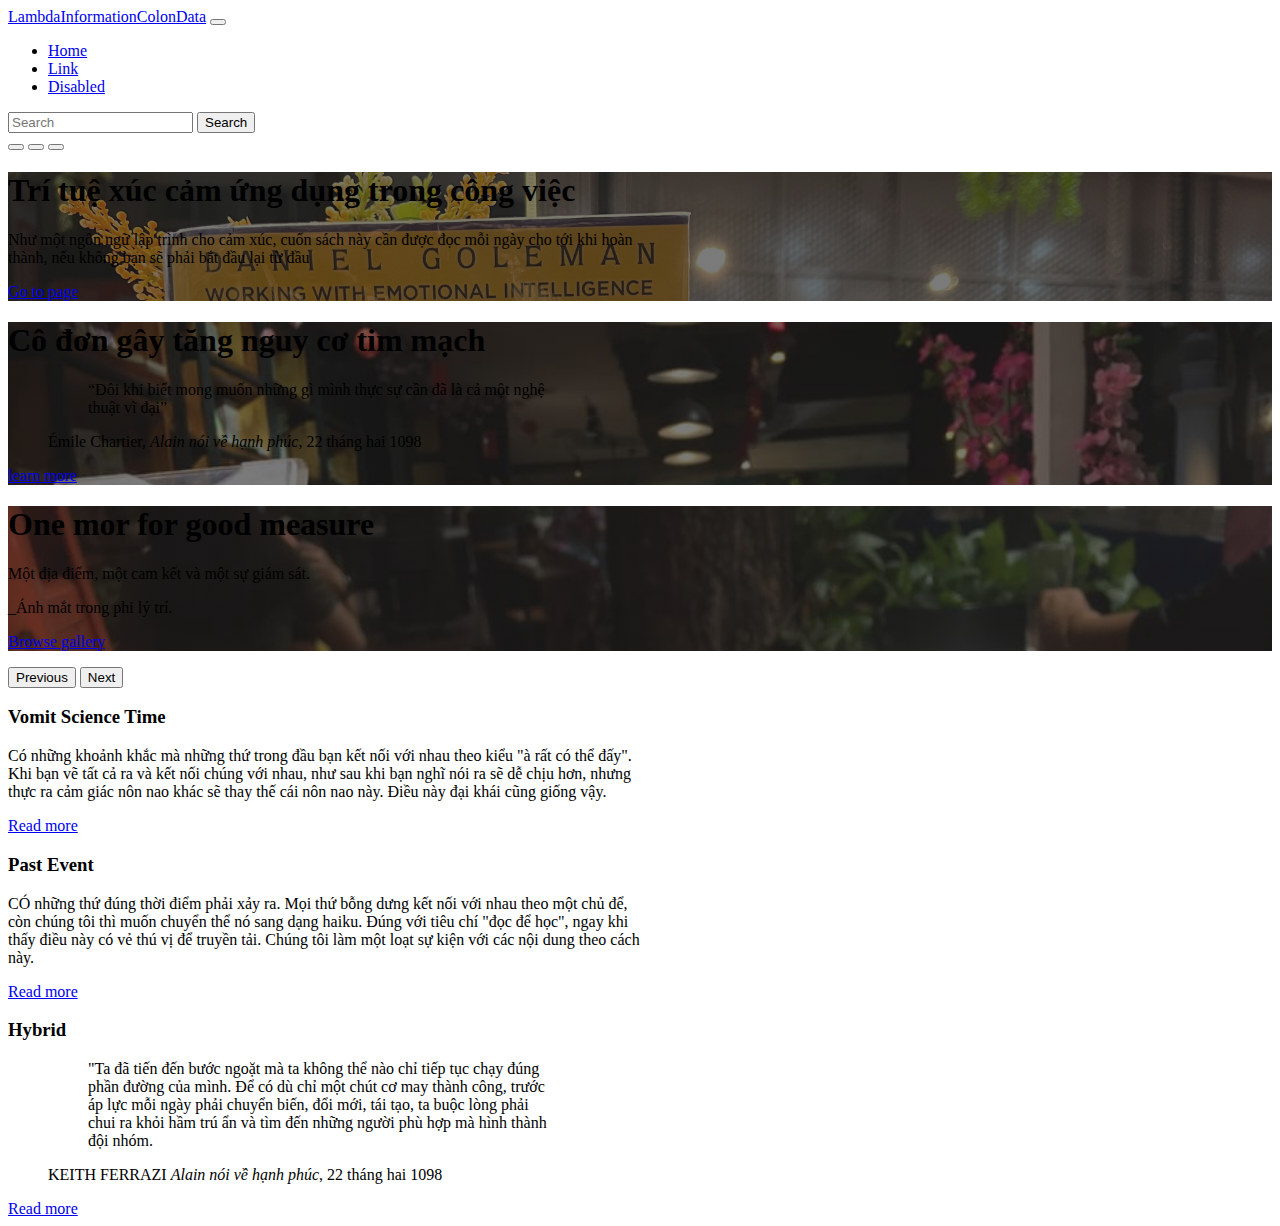
<file: index.html>
<!DOCTYPE html>
<html lang="en">
  <head>
    <meta charset="UTF-8" />
    <meta http-equiv="X-UA-Compatible" content="IE=edge" />
    <meta name="viewport" content="width=device-width, initial-scale=1.0" />
    <title>Tuần trước, tôi đã từ bỏ ý tưởng từng tâm đắc này</title>
    <link rel="stylesheet" href="./style.css" />
    <link
      href="https://cdn.jsdelivr.net/npm/bootstrap@5.1.3/dist/css/bootstrap.min.css"
      rel="stylesheet"
      integrity="sha384-1BmE4kWBq78iYhFldvKuhfTAU6auU8tT94WrHftjDbrCEXSU1oBoqyl2QvZ6jIW3"
      crossorigin="anonymous"
    />
    <link
      rel="canonical"
      href="https://getbootstrap.com/docs/5.1/examples/carousel/"
    />
  </head>
  <body>
    <header>
      <!-- khung         kich co co gian  mau chu     tao fixed tren dau top=0  background mau den         -->
<!--       <div class="navbar navbar-expand-md navbar-dark fixed-top bg-dark d-none d-sm-block"> -->
            <div class="navbar navbar-expand-md navbar-dark fixed-top bg-dark">
        <div class="container-fluid">
          <a href="#" class="navbar-brand">LambdaInformationColonData</a>
          <!-- collapse la thu gon thanh cong cu vao hop..giong hamburgur -->
          <!-- navbar-toggler thu gon giong hamburgur -->
          <!-- databstarget co id navbarcollapse ket noi voi the div-ul-li -->
          <button
            class="navbar-toggler"
            type="button"
            data-bs-toggle="collapse"
            data-bs-target="#navbarCollapse"
            aria-controls="navbarCollapse"
            aria-expanded="false"
            aria-label="Toggle navigation"
          >
            <!-- day la icon hamburgr va button co ghi thuoc tinh..khi nhap vao no the div o sau div-ul-li xuat hien-->
            <span class="navbar-toggler-icon"></span>
          </button>
          <div class="collapse navbar-collapse" id="navbarCollapse">
            <!-- ul thi sai navbar-nav me-auto chuyen tu dong    navbar-expand-md toi 768 thif ul xuat hien -->
            <ul class="navbar-nav me-auto md-2 mb-md-0">
              <!-- li thi sai nav-item -->
              <li class="nav-item">
                <!-- a thi sai nav-link -->
                <a href="#" class="nav-link active" aria-current="page">Home</a>
              </li>
              <li class="nav-item">
                <a href="#" class="nav-link">Link</a>
              </li>
              <li class="nav-item">
                <a href="#" class="nav-link" aria-current="true">Disabled</a>
              </li>
            </ul>
          </div>
          <form class="d-flex">
            <input
              type="search"
              class="form-control me-2"
              placeholder="Search"
              aria-label="Search"
            />
            <!-- btn-outline mau cua button -->
            <button class="btn btn-outline-success" type="submit">
              Search
            </button>
          </form>
        </div>
      </div>
    </header>
    <div id="myCarousel" class="carousel slide" data-bs-ride="carousel">
      <div class="carousel-indicators">
        <!-- the hien vi tri iem dang duoc active -->
        <button
          type="button"
          data-bs-target="#myCarousel"
          data-bs-slide-to="0"
          class="active"
          aria-label="Slide 1"
          aria-current="true"
        ></button>
        <button
          type="button"
          data-bs-target="#myCarousel"
          data-bs-slide-to="1"
          aria-label="Slide 2"
        ></button>
        <button
          type="button"
          data-bs-target="#myCarousel"
          data-bs-slide-to="2"
          aria-label="Slide 3"
        ></button>

        <!-- tao background va phon chu -->
      </div>
      <div class="carousel-inner">
        <div class="carousel-item active bg-img1">
          <div class="container">
            <div class="d-flex justify-content-start">
              <div class="p-5 text-start text-sm-end my-5 text-white">
                <h1 class="mb-1">Trí tuệ xúc cảm ứng dụng trong công việc</h1>
                <p>
                  Như một ngôn ngữ lập trình cho cảm xúc, cuốn sách này cần được
                  đọc mỗi ngày cho tới khi hoàn thành, nếu không bạn sẽ phải bắt
                  đầu lại từ đầu
                </p>
                <p>
                  <a
                    href="https://www.facebook.com/LambdaInformationColonData"
                    class="btn btn-lg btn-primary"
                    >Go to page</a
                  >
                </p>
              </div>
            </div>
          </div>
        </div>
        <div class="carousel-item bg-img2">
          <div class="container">
            <div class="d-flex justify-content-center">
              <div class="p-5 text-center my-5 text-white">
                <h1 class="mb-1">Cô đơn gây tăng nguy cơ tim mạch</h1>
                <!-- Sử dụng blockquote để trình diễn trích dẫn -->
                <figure><blockquote class="blockquote">
                <p>
                  “Đôi khi biết mong muốn những gì mình thực sự cần đã là cả một
                  nghệ thuật vĩ đại”</p> </blockquote>
                  <figcaption class="blockquote-footer text-warning">
                  Émile Chartier, <cite title="Source Title">Alain nói về hạnh phúc</cite>, 22
                    tháng hai 1098</figcaption>
            
              </figure>
                <p>
                  <a
                    href="https://www.facebook.com/LambdaInformationColonData/photos/pb.100064453405991.-2207520000./2806146362935573/?type=3"
                    class="btn btn-lg btn-primary"
                    >learn more</a
                  >
                </p>
              </div>
            </div>
          </div>
        </div>
        <div class="carousel-item bg-img3">
          <div class="container">
            <div class="d-flex justify-content-end">
              <div class="p-5 text-end my-5 text-white">
                <h1 class="mb-1">One mor for good measure</h1>
                <p>
                  Một địa điểm, một cam kết và một sự giám sát.
                  <p> _Ánh mắt trong
                  phi lý trí.</p>
                </p>
                <p>
                  <a
                    href="https://www.facebook.com/LambdaInformationColonData/photos/pb.100064453405991.-2207520000./2649399175276960/?type=3"
                    class="btn btn-lg btn-primary"
                    >Browse gallery</a
                  >
                </p>
              </div>
            </div>
          </div>
        </div>
      </div>

      <!-- dieu khien 2 button -->
      <button
        class="carousel-control-prev"
        type="button"
        data-bs-target="#myCarousel"
        data-bs-slide="prev"
      >
        <span class="carousel-control-prev-icon" aria-hidden="true"></span>
        <span class="visually-hidden">Previous</span>
      </button>
      <button
        class="carousel-control-next"
        type="button"
        data-bs-target="#myCarousel"
        data-bs-slide="next"
      >
        <span class="carousel-control-next-icon" aria-hidden="true"></span>
        <span class="visually-hidden">Next</span>
      </button>
    </div>
    <section class="p-5">
      <div class="container">
        <!-- g-4 để tạo khoảng cách giữa các cột hoặc hàng -->
        <div class="row text-center g-4">
          <div class="col-md">
            <div class="card bg-dark text-light">
              <div class="card-body text-center">
                <!-- sử dụng class h1 trong bootstrap mô phỏng các phẩn tử dạng h1
                tức là làm nó lớn lên -->
                <div class="h1 mb-3">
                  <i class="bi bi-laptop"></i>
                </div>
                <h3 class="card-title mb-3">Vomit Science Time</h3>
                <p class="card-text">
                  Có những khoảnh khắc mà những thứ trong đầu bạn kết nối với
                  nhau theo kiểu "à rất có thể đấy". Khi bạn vẽ tất cả ra và kết
                  nối chúng với nhau, như sau khi bạn nghĩ nói ra sẽ dễ chịu
                  hơn, nhưng thực ra cảm giác nôn nao khác sẽ thay thế cái nôn
                  nao này. Điều này đại khái cũng giống vậy.
                </p>
                <a
                  href="https://www.facebook.com/media/set/?set=a.208204035060785&type=3"
                  class="btn btn-primary"
                  >Read more</a
                >
              </div>
            </div>
          </div>
          <div class="col-md">
            <div class="card bg-secondary text-light">
              <div class="card-body text-center">
                <!-- sử dụng class h1 trong bootstrap mô phỏng các phẩn tử dạng h1
              tức là làm nó lớn lên -->
                <div class="h1 mb-3">
                  <i class="bi bi-people"></i>
                </div>
                <h3 class="card-title mb-3">Past Event</h3>
                <p class="card-text">
                  CÓ những thứ đúng thời điểm phải xảy ra. Mọi thứ bỗng dưng kết
                  nối với nhau theo một chủ để, còn chúng tôi thì muốn chuyển
                  thể nó sang dạng haiku. Đúng với tiêu chí "đọc để học", ngay
                  khi thấy điều này có vẻ thú vị để truyền tải. Chúng tôi làm
                  một loạt sự kiện với các nội dung theo cách này.
                </p>
                <a
                  href="https://www.facebook.com/TokenColonBooks/events"
                  class="btn btn-dark"
                  >Read more</a
                >
              </div>
            </div>
          </div>
          <div class="col-md">
            <div class="card bg-dark text-light">
              <div class="card-body text-center">
                <!-- sử dụng class h1 trong bootstrap mô phỏng các phẩn tử dạng h1
              tức là làm nó lớn lên -->
                <div class="h1 mb-3">
                  <i class="bi bi-person-square"></i>
                </div>
                <h3 class="card-title mb-3">Hybrid</h3>
                <p class="card-text"><figure><blockquote class="blockquote">
                  <p>
                    "Ta đã tiến đến bước ngoặt mà ta không thể nào chỉ tiếp tục chạy đúng phần đường của mình. 
                 Để có dù chỉ một chút cơ may thành công, trước áp lực mỗi ngày phải chuyển biến, đổi mới, tái tạo, ta buộc lòng phải chui ra khỏi hầm trú ẩn và tìm đến những người phù hợp mà hình thành đội nhóm.</p> </blockquote>
                    <figcaption class="blockquote-footer text-warning">
                    KEITH FERRAZI  <cite title="Source Title">Alain nói về hạnh phúc</cite>, 22
                      tháng hai 1098</figcaption>
              
                </figure></p>
                <a href="#" class="btn btn-primary">Read more</a>
              </div>
            </div>
          </div>
        </div>
      </div>
    </section>
    <script
      src="https://cdn.jsdelivr.net/npm/bootstrap@5.1.3/dist/js/bootstrap.bundle.min.js"
      integrity="sha384-ka7Sk0Gln4gmtz2MlQnikT1wXgYsOg+OMhuP+IlRH9sENBO0LRn5q+8nbTov4+1p"
      crossorigin="anonymous"
    ></script>
  </body>
</html>
</file>
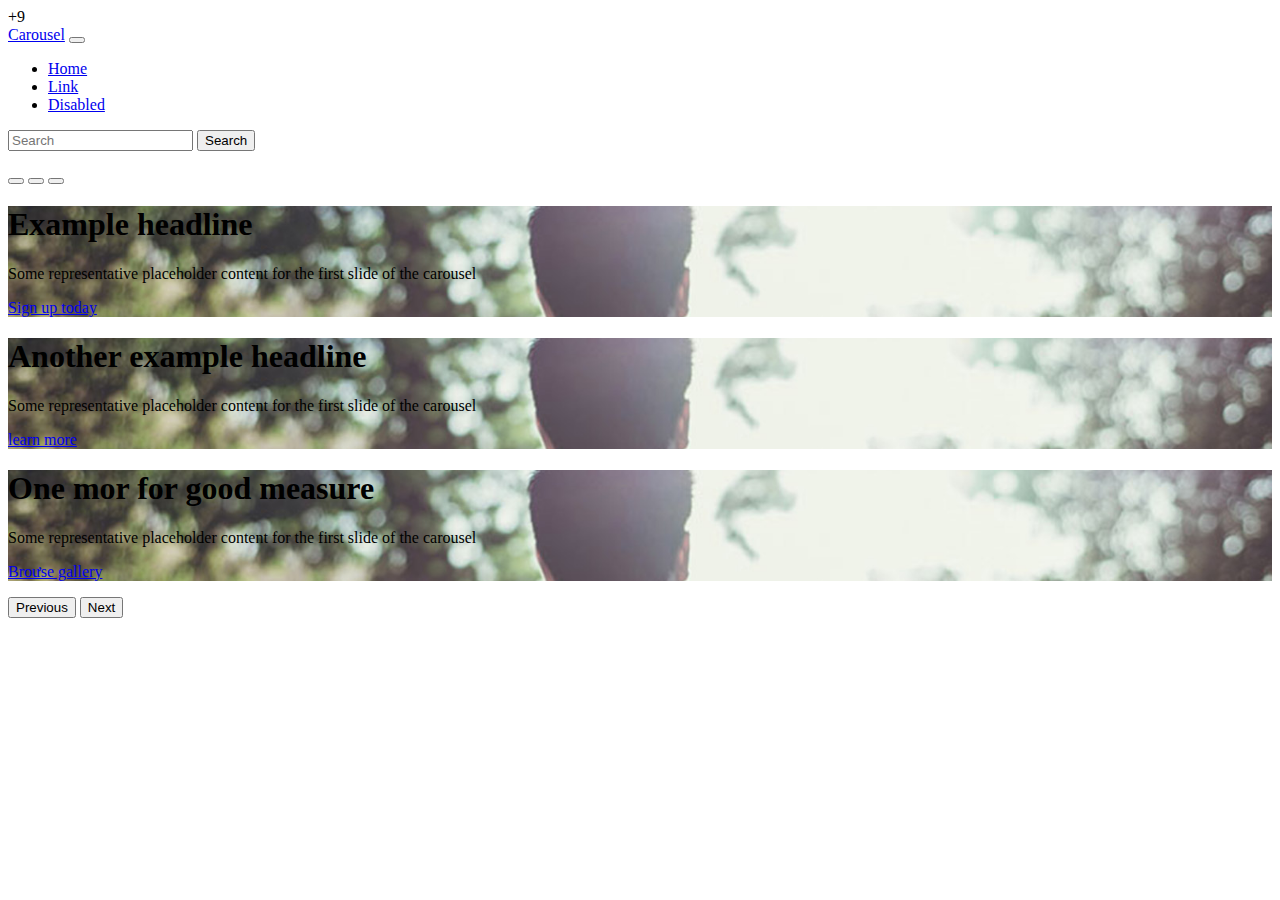
<file: Lab 17.1 - Carousel Page/index.html>
+9<!DOCTYPE html>
<html lang="en">
  <head>
    <meta charset="UTF-8" />
    <meta http-equiv="X-UA-Compatible" content="IE=edge" />
    <meta name="viewport" content="width=device-width, initial-scale=1.0" />
    <title>carousel</title>
    <link rel="stylesheet" href="./style.css" />
    <link
      href="https://cdn.jsdelivr.net/npm/bootstrap@5.1.3/dist/css/bootstrap.min.css"
      rel="stylesheet"
      integrity="sha384-1BmE4kWBq78iYhFldvKuhfTAU6auU8tT94WrHftjDbrCEXSU1oBoqyl2QvZ6jIW3"
      crossorigin="anonymous"
    />
    <link
      rel="canonical"
      href="https://getbootstrap.com/docs/5.1/examples/carousel/"
    />
  </head>
  <body>
    <header>
      <!-- khung         kich co co gian  mau chu     tao fixed tren dau top=0  background mau den         -->
      <div class="navbar navbar-expand-md navbar-dark fixed-top bg-dark">
        <div class="container-fluid">
          <a href="#" class="navbar-brand">Carousel</a>
          <!-- collapse la thu gon thanh cong cu vao hop..giong hamburgur -->
          <!-- navbar-toggler thu gon giong hamburgur -->
          <!-- databstarget co id navbarcollapse ket noi voi the div-ul-li -->
          <button
            class="navbar-toggler"
            type="button"
            data-bs-toggle="collapse"
            data-bs-target="#navbarCollapse"
            aria-controls="navbarCollapse"
            aria-expanded="false"
            aria-label="Toggle navigation"
          >
            <!-- day la icon hamburgr va button co ghi thuoc tinh..khi nhap vao no the div o sau div-ul-li xuat hien-->
            <span class="navbar-toggler-icon"></span>
          </button>
          <div class="collapse navbar-collapse" id="navbarCollapse">
            <!-- ul thi sai navbar-nav me-auto chuyen tu dong    navbar-expand-md toi 768 thif ul xuat hien -->
            <ul class="navbar-nav me-auto md-2 mb-md-0">
              <!-- li thi sai nav-item -->
              <li class="nav-item">
                <!-- a thi sai nav-link -->
                <a href="#" class="nav-link active" aria-current="page">Home</a>
              </li>
              <li class="nav-item">
                <a href="#" class="nav-link">Link</a>
              </li>
              <li class="nav-item">
                <a href="#" class="nav-link" aria-current="true">Disabled</a>
              </li>
            </ul>
          </div>
          <form class="d-flex">
            <input
              type="search"
              class="form-control me-2"
              placeholder="Search"
              aria-label="Search"
            />
            <!-- btn-outline mau cua button -->
            <button class="btn btn-outline-success" type="submit">
              Search
            </button>
          </form>
        </div>
      </div>
    </header>
    <div id="myCarousel" class="carousel slide" data-bs-ride="carousel">
      <div class="carousel-indicators">
        <!-- the hien vi tri iem dang duoc active -->
        <button
          type="button"
          data-bs-target="#myCarousel"
          data-bs-slide-to="0"
          class="active"
          aria-label="Slide 1"
          aria-current="true"
        ></button>
        <button
          type="button"
          data-bs-target="#myCarousel"
          data-bs-slide-to="1"
          aria-label="Slide 2"
        ></button>
        <button
          type="button"
          data-bs-target="#myCarousel"
          data-bs-slide-to="2"
          aria-label="Slide 3"
        ></button>

        <!-- tao background va phon chu -->
      </div>
      <div class="carousel-inner">
        <div class="carousel-item active bg-img1">
          <div class="container">
            <div class="d-flex justify-content-start">
              <div class="p-5 text-start my-5 text-white">
                <h1 class="mb-1">Example headline</h1>
                <p>
                  Some representative placeholder content for the first slide of
                  the carousel
                </p>
                <p>
                  <a href="#" class="btn btn-lg btn-primary">Sign up today</a>
                </p>
              </div>
            </div>
          </div>
        </div>
        <div class="carousel-item bg-img2">
          <div class="container">
            <div class="d-flex justify-content-center">
              <div class="p-5 text-center my-5 text-white">
                <h1 class="mb-1">Another example headline</h1>
                <p>
                  Some representative placeholder content for the first slide of
                  the carousel
                </p>
                <p>
                  <a href="#" class="btn btn-lg btn-primary">learn more</a>
                </p>
              </div>
            </div>
          </div>
        </div>
        <div class="carousel-item bg-img3">
          <div class="container">
            <div class="d-flex justify-content-end">
              <div class="p-5 text-end my-5 text-white">
                <h1 class="mb-1">One mor for good measure</h1>
                <p>
                  Some representative placeholder content for the first slide of
                  the carousel
                </p>
                <p>
                  <a href="#" class="btn btn-lg btn-primary">Broưse gallery</a>
                </p>
              </div>
            </div>
          </div>
        </div>
      </div>

      <!-- dieu khien 2 button -->
      <button
        class="carousel-control-prev"
        type="button"
        data-bs-target="#myCarousel"
        data-bs-slide="prev"
      >
        <span class="carousel-control-prev-icon" aria-hidden="true"></span>
        <span class="visually-hidden">Previous</span>
      </button>
      <button
        class="carousel-control-next"
        type="button"
        data-bs-target="#myCarousel"
        data-bs-slide="next"
      >
        <span class="carousel-control-next-icon" aria-hidden="true"></span>
        <span class="visually-hidden">Next</span>
      </button>
    </div>
    <script
      src="https://cdn.jsdelivr.net/npm/bootstrap@5.1.3/dist/js/bootstrap.bundle.min.js"
      integrity="sha384-ka7Sk0Gln4gmtz2MlQnikT1wXgYsOg+OMhuP+IlRH9sENBO0LRn5q+8nbTov4+1p"
      crossorigin="anonymous"
    ></script>
  </body>
</html>
</file>
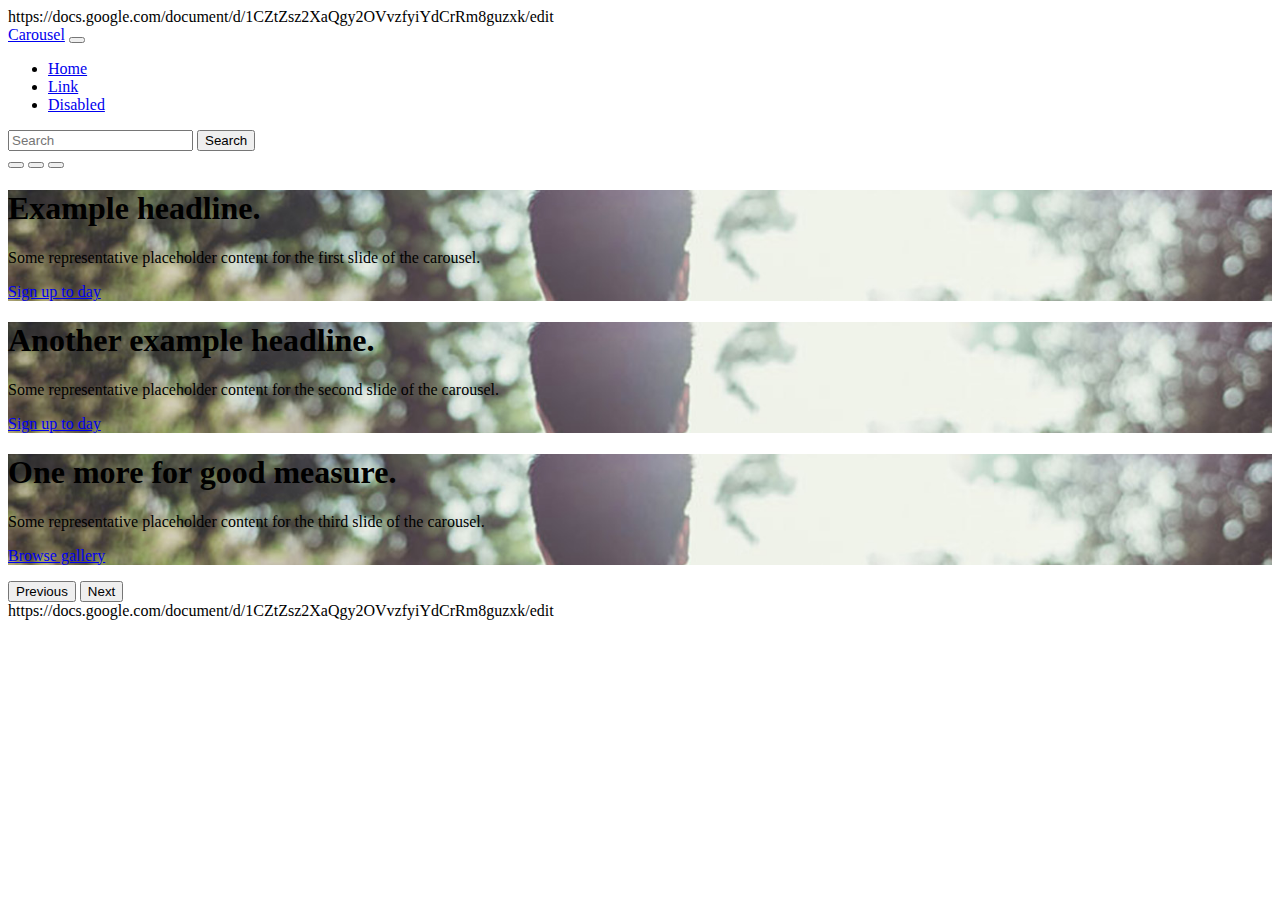
<file: Lab 17.1 - Carousel Page/index - Copy.html>
<!DOCTYPE html>
<html lang="en">
  <head>
    <meta charset="UTF-8" />
    <meta name="viewport" content="width=device-width, initial-scale=1.0" />
    <title>Carousel Page</title>
    <link
      rel="canonical"
      href="https://getbootstrap.com/docs/5.0/examples/Carousel/"
    />

    <!--Bootstrap core CSS-->
    https://docs.google.com/document/d/1CZtZsz2XaQgy2OVvzfyiYdCrRm8guzxk/edit
    <!--Custom styles for this template-->
    <link rel="stylesheet" href="style.css" />
  </head>
  <body>
    <!-- Javascript Bundle with Popper-->

    <header>
      <nav class="navbar navbar-expand-md navbar-dark fixed-top bg-dark">
        <div class="container-fluid">
          <a href="#" class="navbar-brand">Carousel</a>
          <button
            class="navbar-toggler"
            data-bs-toogle="collapse"
            data-bs-target="#navbarCollapse"
            aria-controls="navbarCollapse"
            aria-expanded="false"
            aria-label="Toogle navigation"
            type="button"
          >
            <span class="navbar-toogler-icon"></span>
          </button>
          <div class="collapse navbar-collapse" id="navbarCollapse">
            <ul class="navbar-nav me-auto mb-2 mb-md-0">
              <li class="nav-item">
                <a href="#" aria-current="page" class="nav-link active">Home</a>
              </li>
              <li class="nav-item">
                <a href="#" class="nav-link">Link</a>
              </li>
              <li class="nav-item">
                <a
                  href="#"
                  tabindex="-1"
                  aria-disabled="true"
                  class="nav-link disabled"
                  >Disabled</a
                >
              </li>
            </ul>
            <form class="d-flex">
              <input
                type="search"
                placeholder="Search"
                aria-label="Search"
                class="form-control me-2"
              />
              <button class="btn btn-outline-success" type="submit">
                Search
              </button>
            </form>
          </div>
        </div>
      </nav>
    </header>
    <div id="myCarousel" class="carousel slide" data-bs-ride="carousel">
      <!---->

      <div class="carousel-indicators">
        <button
          type="button"
          data-bs-target="#myCarousel"
          data-bs-slide-to="0"
          class="active"
          aria-label="Slide 1"
          aria-current="true"
        ></button>
        <button
          type="button"
          data-bs-target="#myCarousel"
          data-bs-slide-to="1"
          class=""
          aria-label="Slide 2"
        ></button>
        <button
          type="button"
          data-bs-target="#myCarousel"
          data-bs-slide-to="2"
          class=""
          aria-label="Slide 3"
        ></button>
      </div>
      <!---->

      <div class="carousel-inner">
        <!--bắt đầu một thẻ-->
        <div class="carousel-item active bg-img1">
          <div class="container">
            <div class="carousel-caption text-start">
              <h1>Example headline.</h1>
              <p>
                Some representative placeholder content for the first slide of
                the carousel.
              </p>
              <p>
                <a href="#" class="btn btn-lg btn-primary"> Sign up to day</a>
              </p>
            </div>
          </div>
        </div>
        <!-- kết thúc một thẻ-->
        <!--bắt đầu một thẻ-->
        <div class="carousel-item bg-img2">
          <div class="container">
            <div class="carousel-caption">
              <h1>Another example headline.</h1>
              <p>
                Some representative placeholder content for the second slide of
                the carousel.
              </p>
              <p>
                <a href="#" class="btn btn-lg btn-primary"> Sign up to day</a>
              </p>
            </div>
          </div>
        </div>
        <!-- kết thúc một thẻ-->
        <!--bắt đầu một thẻ-->
        <div class="carousel-item bg-img3">
          <div class="container">
            <div class="carousel-caption text-end">
              <h1>One more for good measure.</h1>
              <p>
                Some representative placeholder content for the third slide of
                the carousel.
              </p>
              <p>
                <a href="#" class="btn btn-lg btn-primary"> Browse gallery</a>
              </p>
            </div>
          </div>
        </div>
        <!-- kết thúc một thẻ-->
      </div>

      <button
        class="carousel-control-prev"
        type="button"
        data-bs-target="#myCarousel"
        data-bs-slide="prev"
      >
        <span class="carousel-control-prev-icon" aria-hidden="true"></span>
        <span class="visually-hidden">Previous</span>
      </button>
      <button
        class="carousel-control-next"
        type="button"
        data-bs-target="#myCarousel"
        data-bs-slide="next"
      >
        <span class="carousel-control-next-icon" aria-hidden="true"></span>
        <span class="visually-hidden">Next</span>
      </button>
    </div>
    https://docs.google.com/document/d/1CZtZsz2XaQgy2OVvzfyiYdCrRm8guzxk/edit
  </body>
</html>
</file>
<file: style.css>
.bg-img1 {
  background-color: #000;
  background-size: cover;
  /*làm tối phần ảnh để nổi bật text _hero section component*/
  background-image: linear-gradient(
      rgba(34, 34, 34, 0.6),
      rgba(34, 34, 34, 0.6)
    ),
    url(./WorkingWithEmotionalIntelligence.jpeg);
}
.container {
  width: 50% !important;
}
.bg-img2 {
  background-color: #000;
  background-size: cover;
  background-image: linear-gradient(
      rgba(34, 34, 34, 0.6),
      rgba(34, 34, 34, 0.6)
    ),
    url(./Jan28-2021.jpg);
}

.bg-img3 {
  background-color: #000;
  background-size: cover;
  background-image: linear-gradient(
      rgba(34, 34, 34, 0.6),
      rgba(34, 34, 34, 0.6)
    ),
    url(./Jul07-2020.jpg);
}
@media (max-width: 414px) {
  /*chuyển lại phần thông tin thành cột*/
  html,
  body {
    overflow-x: hidden;

    .container {
      width: 100% !important;
    }
  }
}
</file>
<file: Lab 17.1 - Carousel Page/style.css>
.bg-img1 {
  background-color: #000;
  background-size: cover;
  background-image: url(./banner.jpg);
}
.container {
  width: 50% !important;
}
.bg-img2 {
  background-color: #000;
  background-size: cover;
  background-image: url(./banner.jpg);
}

.bg-img3 {
  background-color: #000;
  background-size: cover;
  background-image: url(./banner.jpg);
}
</file>
